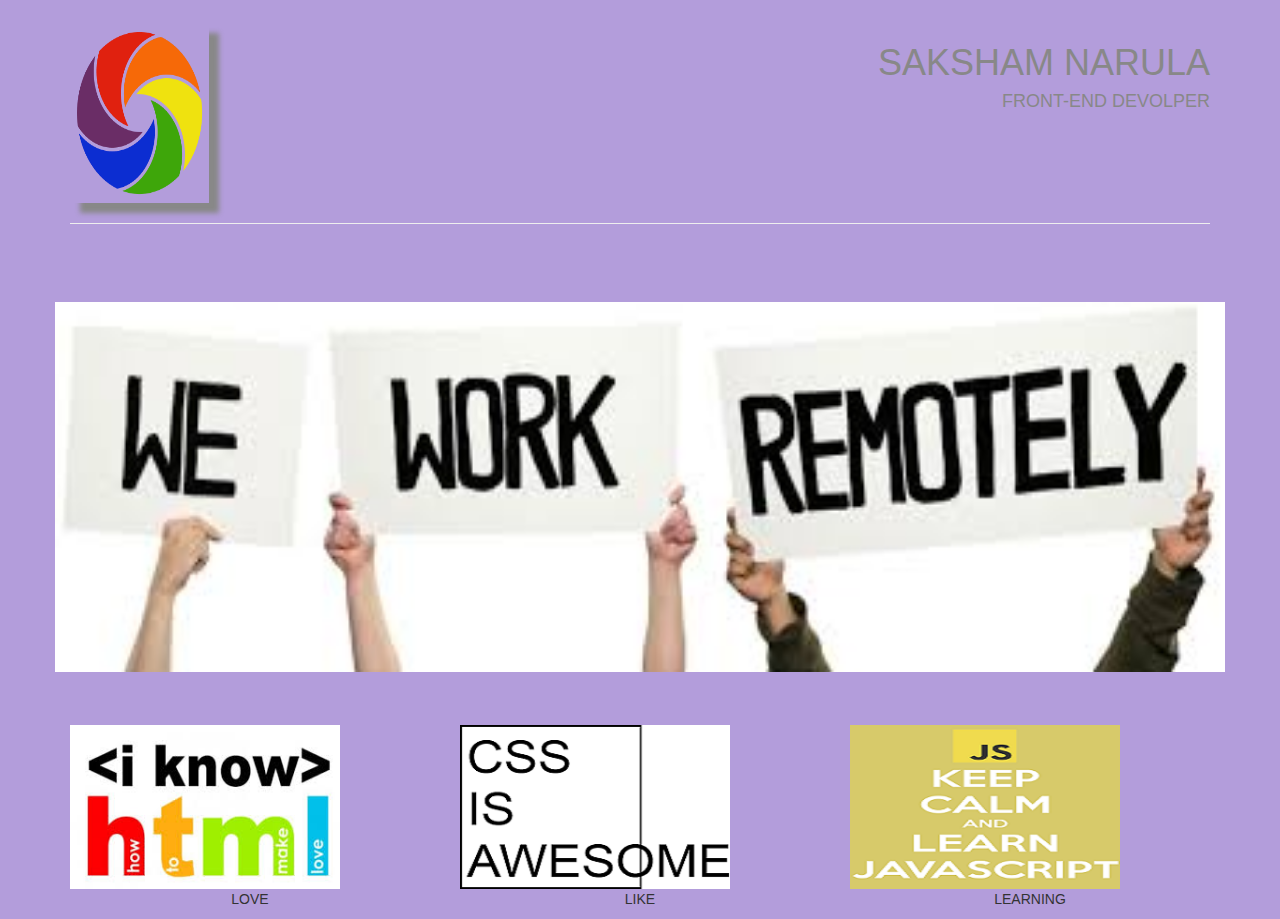
<file: My_portfolio/My portfolio/Index.html>
<html>
<head>
  <meta charset="utf-8">
  <meta http-eqiv="X-UA-Compatible" content="IE=edge">
  <meta name="viewport" content="width=device-width, initial-scale=1">
  <title>
    MY PORTFOLIO
  </title>
  <link rel="stylesheet" href="https://maxcdn.bootstrapcdn.com/bootstrap/3.3.7/css/bootstrap.min.css">
  <link rel="stylesheet" href="css\style.css">
</head>
<body>
  <div class="container">
    <header class="heading">
    <div class="row">
      <div class="col-md-6" >
        <img src="image\logo.png" alt="logo" class=" img-responsive logo ">
      </div>
      <div class="col-md-6 text-right text-uppercase">
        <h1>Saksham Narula</h1>
        <h4>FRONT-END DEVOLPER</h4>
      </div>
    </div>
  </header>
  <hr>
  <section id="main-content">
    <div class="row">
      <img src="image\image22.png" alt="frontend pic" class=" img-responsive life">
    </div>
    <div class="row">
      <div class="col-md-4 text-uppercase text-center">
        <img src="image\download1.png" alt="lovehtml" class="img-responsive project-img">
        <p class="text-center">love</p>
      </div>
      <div class="col-md-4 text-uppercase text-center">
        <img src="image\images.png" alt="csslike" class="img-responsive project-img">
        <p class="text-center">like</p>
      </div>
      <div class="col-md-4 text-uppercase text-center">
        <img src="image\download (12.png" alt="jslearning" class="img-responsive project-img">
        <p class="text-center">learning</p>
      </div>
  </div>
</section>
</div>
</body>
</html>
</file>
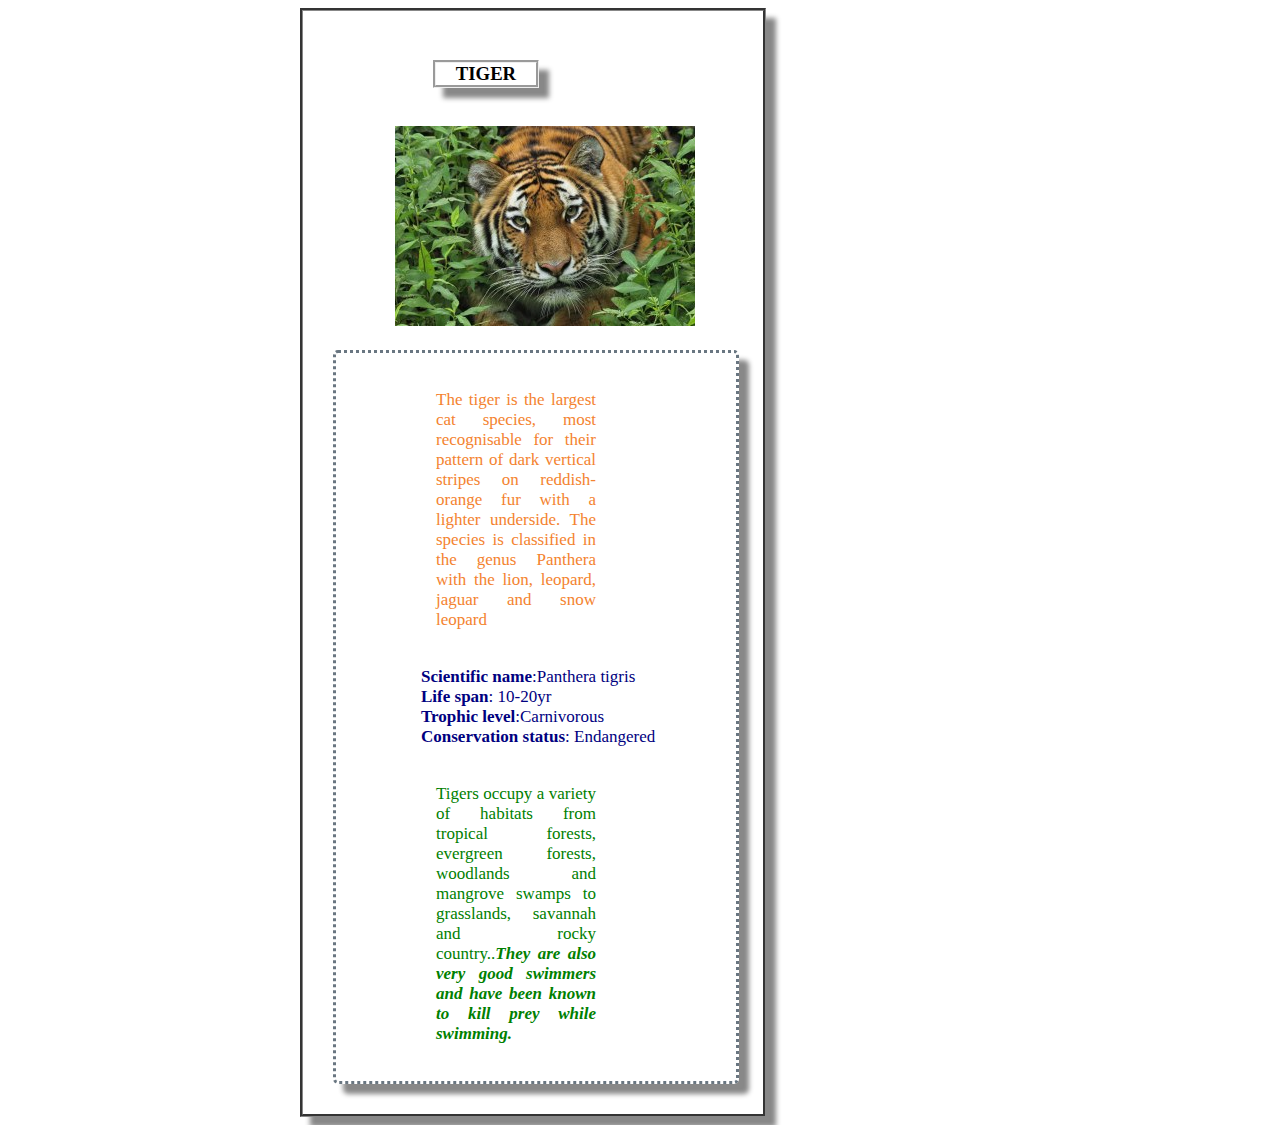
<file: card1/card.html>
<!DOCTYPE html>
<html>
<head>
	<meta charset="utf-8">
	  <link rel="stylesheet" href="styles.css">
	<title>Animal Trading Cards</title>
</head>
<body>
	<div>
		<!-- your favorite animal's name goes here -->
		<h3 class="label">TIGER</h3>
		<!-- your favorite animal's image goes here -->
		<img src="tiger.jpg" alt="Tiger" class="tigerimage">
		<div class="description">
			<!-- your favorite animal's interesting fact goes here -->
			<p class="intro">The tiger is the largest cat species, most recognisable for their pattern of dark vertical stripes on reddish-orange fur with a lighter underside. The species is classified in the genus Panthera with the lion, leopard, jaguar and snow leopard</p>
			<ul class="implist">
				<!-- your favorite animal's list items go here -->
				<li><span>Scientific name</span>:Panthera tigris</li>
				<li><span>Life span</span>: 10-20yr</li>
				<li><span>Trophic level</span>:Carnivorous</li>
				<li><span>Conservation status</span>: Endangered</li>
			</ul>
			<!-- your favorite animal's description goes here -->
			<p class="fact">Tigers occupy a variety of habitats from tropical forests, evergreen forests, woodlands and mangrove swamps to grasslands, savannah and rocky country..<span class="imp">They are also very good swimmers and have been known to kill prey while swimming.</span></p>
		</div>
	</div>
</body>
</html>
</file>
<file: card1/styles.css>
p{
  height: 30%;
  width:40%;
  text-align: justify;
  /*border-style: groove;*/
  padding: 20px;
  margin-left:80px;
  /*box-shadow: 10px 10px 5px #888888;*/
  /*border-color: #888888;*/


}
span
{
  font-weight:bold;
}
body{
  margin-left: 300px;
  border-style: groove;
  border-color: #888888;
  padding: 30px;
  width:400px;
  box-shadow: 10px 10px 5px #888888;
}
.implist
{
  list-style-type: none;
  margin-left: 45px;
  color: #000080;
}
.label
{
  border-style: groove;
  width:100px;
  text-align: center;
  margin-left: 100px;
  box-shadow: 10px 10px 5px #888888;
}
.tigerimage {
  padding-left: 40px;
  padding: 20px;
  margin-left: 42px;
  width: 300px;
}
.imp{
  font-style: italic;
}
.description{
    border-style: dotted;
    border-color: #697681;
    border-radius: 5px;
    box-shadow: 10px 10px 5px #888888;
    width: 400px;
    font-size: 17px;

}
.intro{
  color: #F48330
}
.fact
{
  color: green;
}
</file>
